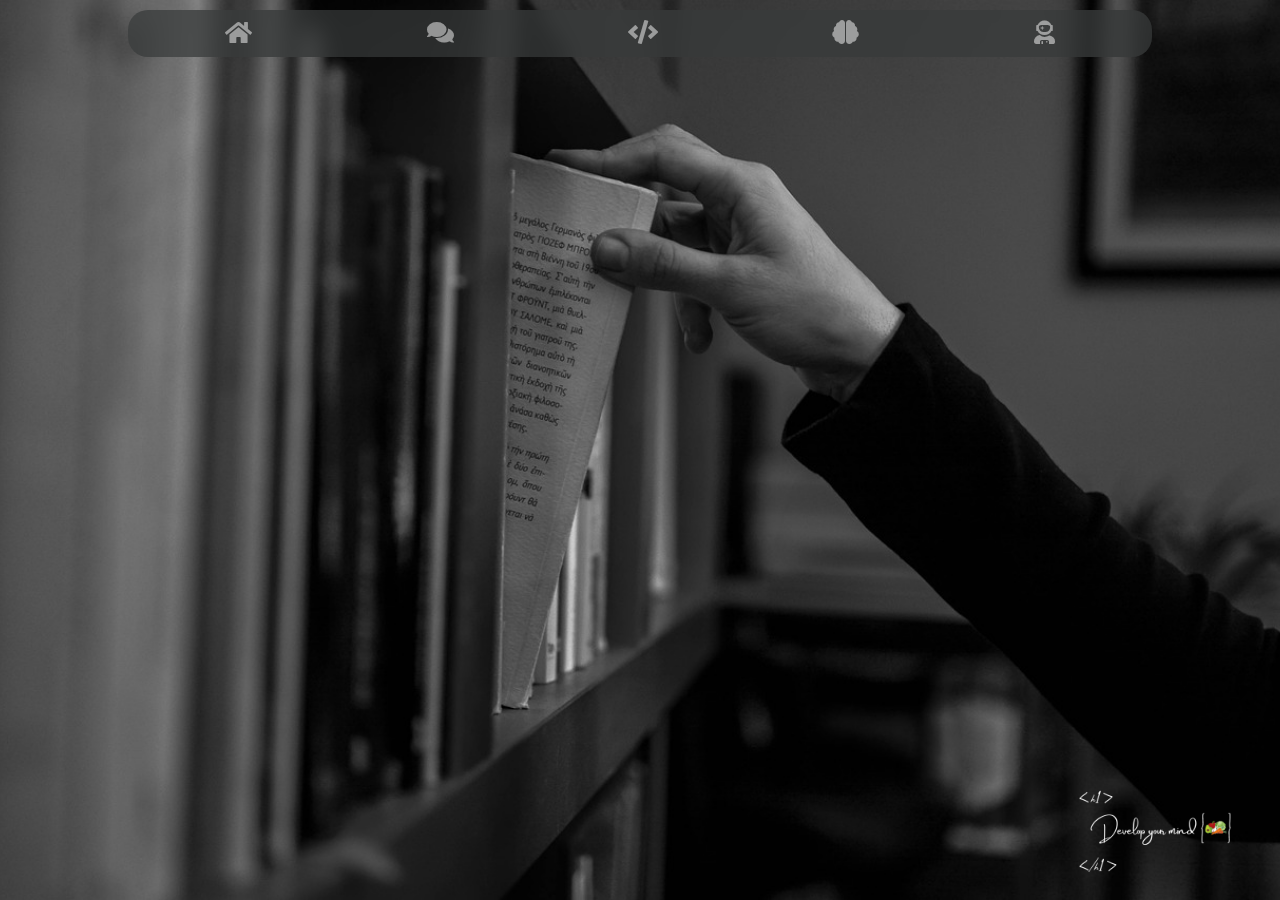
<file: frontend/index/index.html>
<!DOCTYPE html>
<html lang="en">
<head>
    <title>👨‍💻 I am a web developer</title>

    <link rel="stylesheet" href="app.css">
    <link rel="stylesheet" href="https://cdnjs.cloudflare.com/ajax/libs/font-awesome/5.15.4/css/all.min.css">
    <link href="https://cdn.jsdelivr.net/npm/bootstrap@5.3.0/dist/css/bootstrap.min.css" rel="stylesheet">



    <link rel="preconnect" href="https://fonts.googleapis.com">
    <link rel="preconnect" href="https://fonts.gstatic.com" crossorigin>
    <link href="https://fonts.googleapis.com/css2?family=Edu+NSW+ACT+Foundation:wght@400..700&family=Luxurious+Roman&family=Norican&family=Open+Sans:ital,wght@0,300..800;1,300..800&display=swap" rel="stylesheet">
</head>
<body>
    <nav>
        <div class="nav-container">
            <div class="nav-item">
                <a id="home" title="Home" href="http://127.0.0.1:5500/frontend/index/index.html"><i class="fas fa-home"></i></a> 
            </div>
    
            <div class="nav-item">
                <a title="Contact me" href="http://127.0.0.1:5500/frontend/scripts/contacts/contacts.html"><i class="fas fa-comments"></i></a> 
            </div>
    
            <div class="nav-item">
                <a title="Projects" href="http://127.0.0.1:5500/frontend/scripts/grid-referring-projects/page-referring-projects.html"><i class="fas fa-code"></i></a> 
            </div>
    
            <div class="nav-item">
                <a id="skills" title="Skills" href="http://127.0.0.1:5500/frontend/scripts/skills/skills.html"><i class="fas fa-brain"></i></a> 
            </div>

            <div class="nav-item">
                <a title="ACERCA DE MI " href="http://127.0.0.1:5500/frontend/scripts/aboutMe/aboutMe.html"><i class="fas fa-user-astronaut"></i></a> 
            </div>            
        </div>
    </nav>
    
    
    <div class="container">
        <div class="container-presentation">
            <h1>¡ Welcome !</h1>
            <p>
                I'm Neyen, <strong style="color: rgba(0, 161, 167, 0.9)">an enthusiastic full-stack web developer</strong>. Each project is a new challenge 
                that I embrace with passion and creativity.<strong style="color: rgba(0, 161, 167, 0.9)"> My goal is to turn ideas into reality</strong>  
                through code. Explore my portfolio and discover what we can create together in this
                exciting digital world ! <i class="fas fa-globe"></i> <i class="fas fa-code"></i>
            </p>

            <div class="redirect-cv-referece">
                <a href="https://github.com/Neyenfrandino" target="_blank">
                    <i class="fab fa-github"></i>
                </a>
                
                <a href="https://www.linkedin.com/in/neyen-frandino/" target="_blank">
                    <i class="fab fa-linkedin"></i>
                </a>
    
                <button class="buttonDownloadCv">
                    <a href="../img/Neyen-Frandino-Hoja-de-vida.pdf" download class="download-btn">
                        <i class="icon fas fa-download"></i><span class="span"><strong>Download Cv</strong></span>
                    </a>
                </button>
            </div>
        </div>
    </div>
    
        


    <footer class="container-logo-personal">
        <a href="">
            <img class="logo-img-personal" src="../img/logoLetrasBlancas.png" alt="logo-marca-personal">
        </a>
    </footer>
    
    
    <script src="https://cdn.jsdelivr.net/npm/bootstrap@5.3.0/dist/js/bootstrap.bundle.min.js"></script>
    <script type="module" src="/frontend/index/app.js"></script>

</body>
</html>
</file>
<file: frontend/index/app.css>
body {
    background-image: url(../img/library-8604834_1280.jpg);
    background-size: cover; /* Cubre todo el fondo */
    background-position: center; /* Centra la imagen */
    background-repeat: no-repeat; /* Evita que se repita */
    display: flex;
    justify-content: center; /* Centrar horizontalmente */
    align-items: center; /* Centrar verticalmente */
    font-family: "Edu NSW ACT Foundation", cursive !important;

} 

html, body {
    height: 100%;
    margin: 0;
    padding: 0;
}



.container-presentation {
    opacity: 0;
    animation: fadeIn 0.9s forwards;
    position: relative;
    width: 100%; /* Ancho relativo al contenedor padre */
    max-width: 600px; /* Ancho máximo para evitar que el contenido se vuelva demasiado ancho */
    margin: 0 auto; /* Centrar el contenedor horizontalmente */
    padding: 20px; /* Espacio alrededor del contenido */
    background-color: rgba(55, 58, 58, 0.5); /* Color de fondo con transparencia */
    backdrop-filter: blur(50px); /* Desenfoque del fondo */
    border-radius: 10px; /* Borde redondeado para el div */
}

@keyframes fadeIn {
    to {
        opacity: 1;
    }
}

/* Estilos adicionales para hacer el texto centrado y legible */
h1, p {
    text-align: center;
    margin: 0;
    padding: 10px;
    font-size: 23px;
    color:rgba(255, 255, 255, 0.7);

}


.redirect-cv-referece {
    display: flex;
    justify-content: center;
    align-items: center;
}

.redirect-cv-referece {
    justify-content: center;
    align-items: center;
    margin-top: 20px; /* Espacio entre los elementos y el contenido anterior */
    animation: slideInIcons 1s forwards; /* Animación de entrada */
}

.redirect-cv-referece a {
    color: rgba(0, 161, 167, 0.9); /* Cambio de color al pasar el cursor */

    margin: 10px;
    font-size: 25px; /* Ajustar el tamaño de la fuente */
    transition: color 0.3s, transform 0.3s; /* Transición suave de color y transformación */
}

.redirect-cv-referece a:hover {
    color:rgba(255, 255, 255, 0.7);

    transform: scale(1.2); /* Aumentar ligeramente el tamaño */
}

.buttonDownloadCv {
    background-color: transparent;
    border: none;
    
}

.download-btn {
    display: inline-block;
    padding: 0px 0px; /* Ajusta el padding según sea necesario */
   
    text-decoration: none;
    border-radius: 5px;
    font-size: 50px; /* Tamaño de la fuente */
}

.icon {
    margin-right: 5px;
    font-size: 25px; /* Tamaño del icono */
}

.span {
    font-size: 25px; /* Tamaño del texto */
}



@keyframes slideInIcons {
    from {
        transform: translateY(100%);
        opacity: 0;
    }
    to {
        transform: translateY(0);
        opacity: 1;
    }
}

/* .button-container {
    position: fixed;
    left: -100%; 
    top: 50%;
    transform: translateY(-50%);
    z-index: 1000;
    animation: slideInButton 2s forwards; 
} */

/* @keyframes slideInButton {
    from {
        left: -100%; 
    }
    to {
        left: 92%; 
    }
} */


.container-logo-personal {
    position: fixed;
    bottom: -40px;
    left: 0;
    padding: 20px;
    padding-bottom: 0; /* Aumentar el espacio inferior */
    background-color: transparent;
    width: 100%;
    box-sizing: border-box;
    text-align: right;
    z-index: 1000;
}

.logo-img-personal {
    max-width: 200px;
    height: auto;
}


nav {
    position: fixed; /* Fijar la barra de navegación en la parte superior */
    top: 0; /* Posicionar en la parte superior */
    left: 50%; /* Alinear al centro horizontal */
    transform: translateX(-50%); /* Centrar horizontalmente */
    width: 80%; /* Ancho del contenedor */
    z-index: 1000; /* Capa z-index para estar sobre otros elementos */
    display: flex; /* Utilizar flexbox para alinear los elementos */
    justify-content: space-between; /* Alinear los elementos horizontalmente */
}

.nav-container {
    display: flex; /* Utilizar flexbox para alinear los elementos */
    background-color: rgba(55, 58, 58, 0.7);
    border-radius: 20px; /* Bordes redondeados */
    padding: 10px; /* Espacio interno */
    width: 100%; /* Ancho completo */
    margin-top: 10px; /* Margen superior */
    justify-content: space-around;
    align-items: center; /* Centrar verticalmente los elementos */
    backdrop-filter: blur(10px); /* Aplicar un filtro de desenfoque al fondo */
    -webkit-backdrop-filter: blur(10px); /* Para compatibilidad con navegadores webkit */
    animation: slideDownb 1s forwards; /* Aplicar la animación al cargar */

}

.nav-item {
    position: relative; /* Establecer posición relativa para los elementos de la barra de navegación */
    display: inline-block; /* Hacer que los elementos sean en línea */
    margin: 0  5px; /* Margen entre elementos */
    border: none;
    transition: transform 0.2s, box-shadow 0.2s; /* Agregar transición al movimiento y a la sombra */
    cursor: pointer;

}

.active {
    background-color: rgba(107, 124, 124, 0.9); /* Color de fondo */
    color: #007bff; /* Color de texto */
    border-radius: 20px; /* Borde redondeado */
    padding: 5px 22px 1px 22px; /* Ajuste del tamaño */
    animation: slide 0.5s forwards;
};

@keyframes slide {
  0% {
    left: 0;
  }
  100% {
    left: 100%;
  }
}

.nav-item:hover {
    transform: scale(1.3); /* Aumentar el tamaño al hacer hover */
    box-shadow: 0 0 9px rgba(13, 238, 254, 0.9); /* Agregar una sombra alrededor */
    
}



.nav-item i {
    color: rgba(255, 255, 255, 0.5) ;
    font-size: 24px; /* Tamaño de los iconos */
    transition: color 0.3s; /* Agregar transición al cambio de color */
}

.nav-item:hover i {
    color:rgba(0, 161, 167, 0.9);
}



@keyframes slideDownb {
    from {
        transform: translateY(-100%);
    }
    to {
        transform: translateY(0);
    }
}@keyframes slideInn {
    from {
        transform: translateX(-100%);
    }
    to {
        transform: translateX(0);
    }
}
</file>
